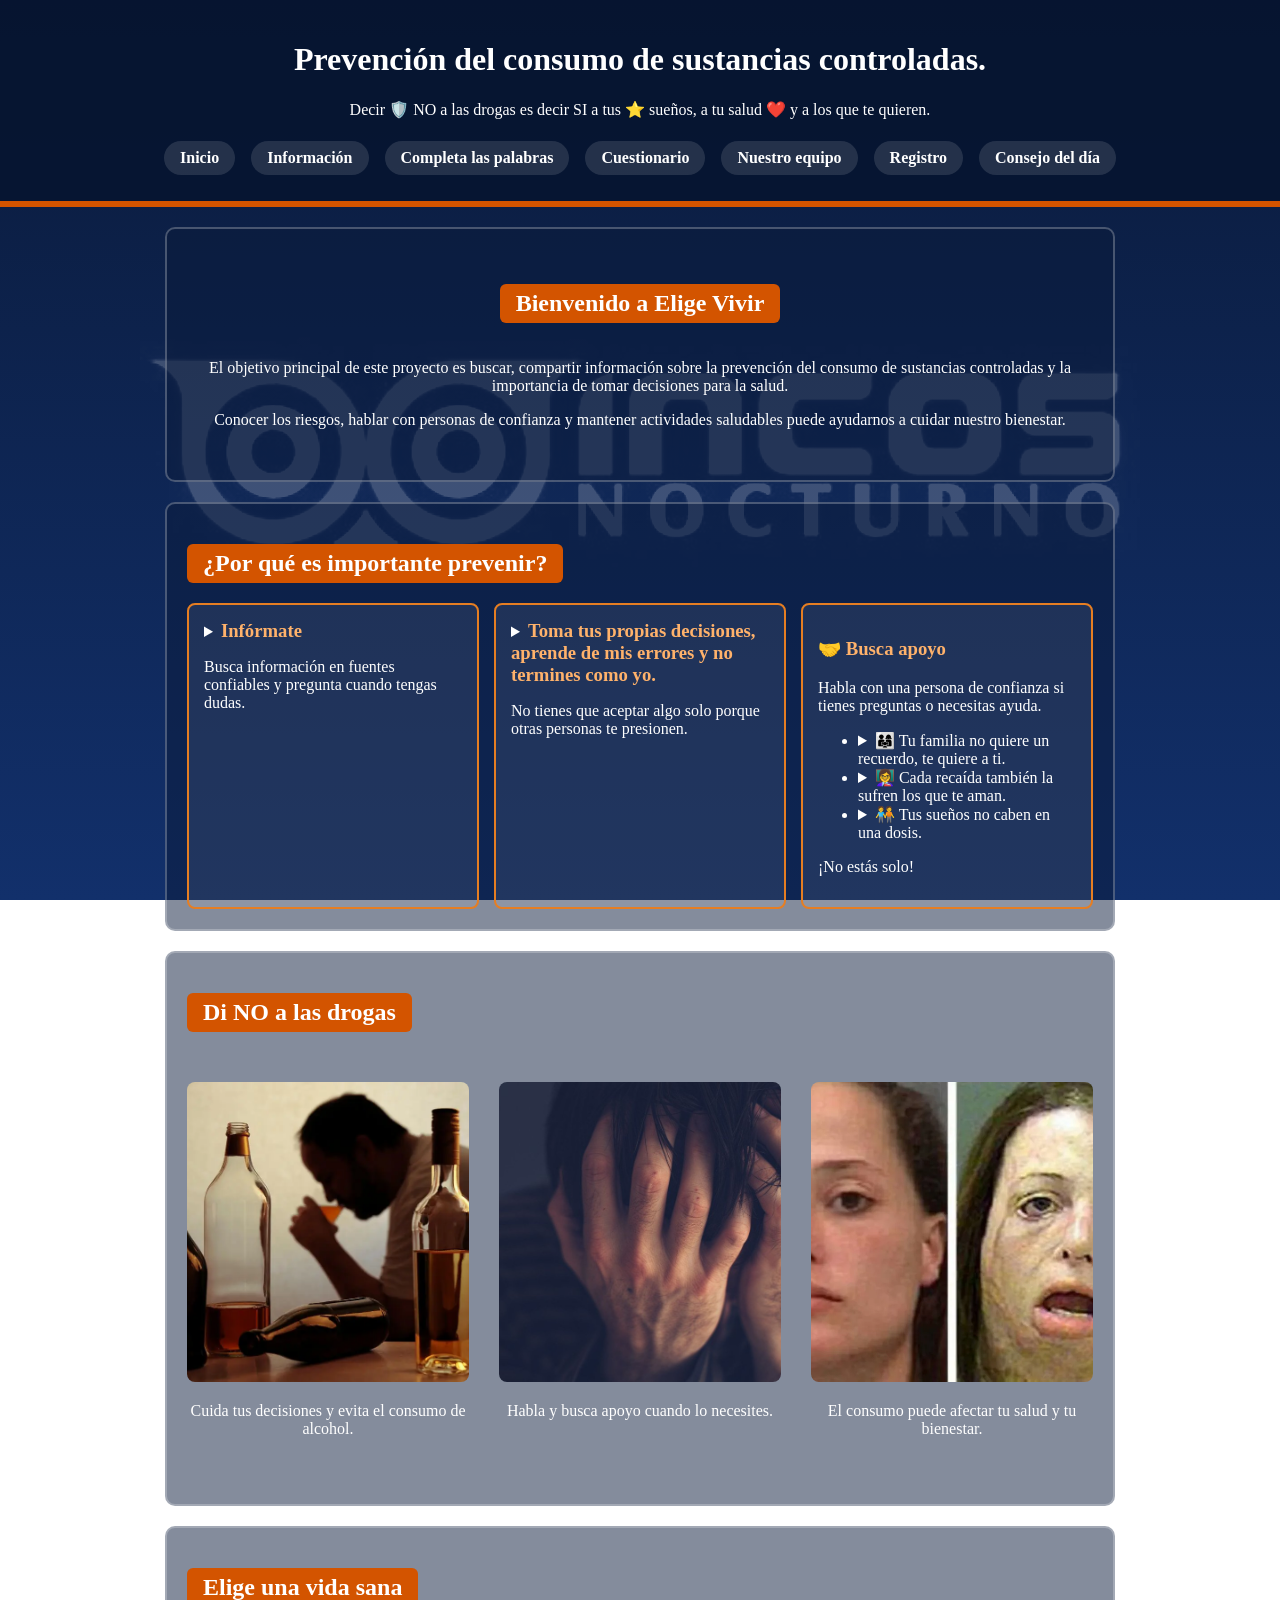
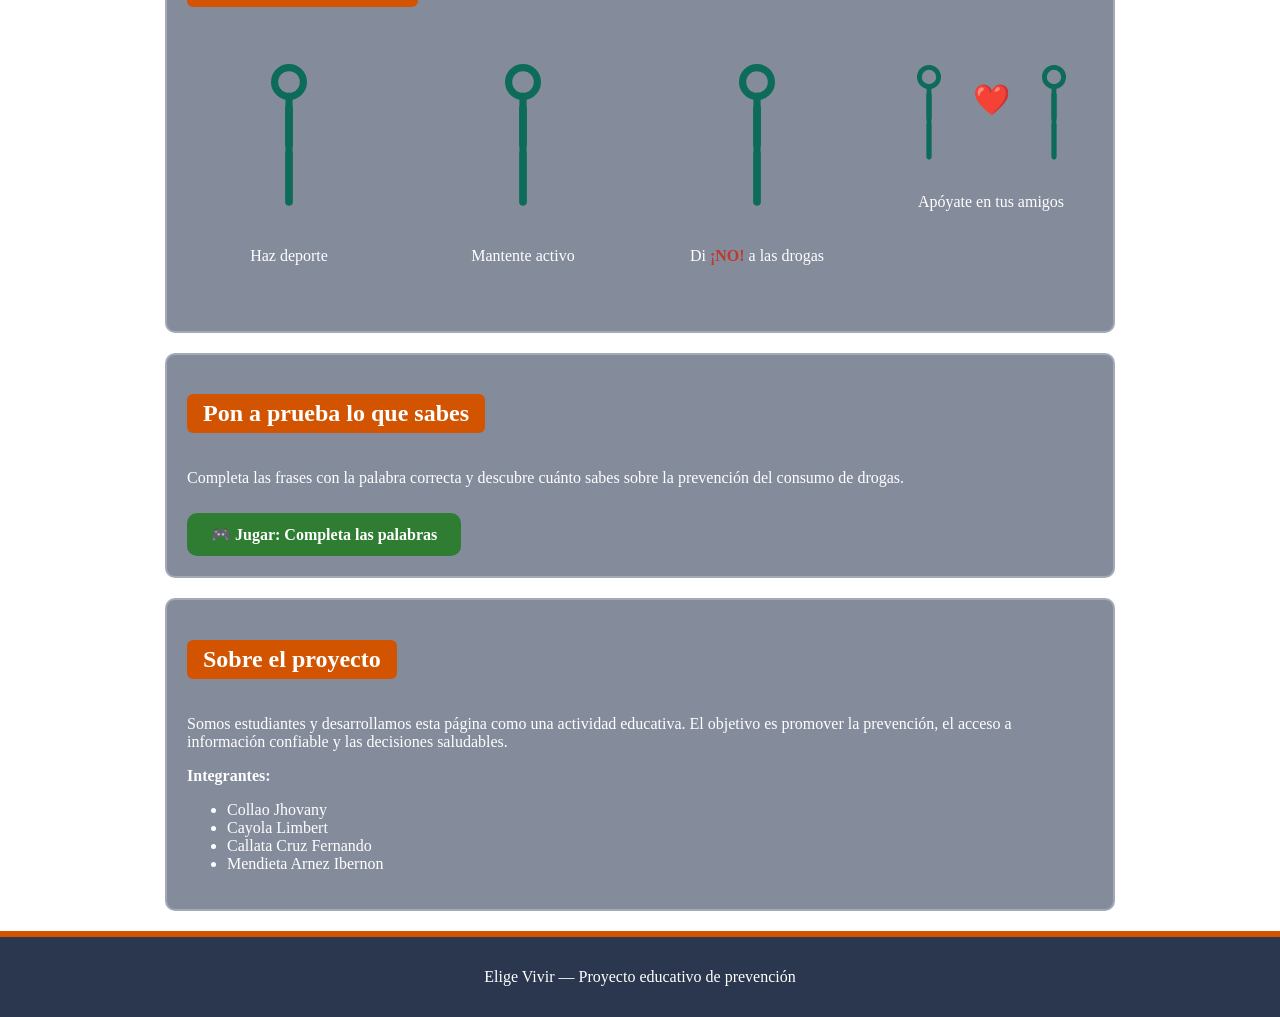
<file: index.html>
<!DOCTYPE html>
<html lang="es">
<head>
    <meta charset="UTF-8">
    <meta name="viewport" content="width=device-width, initial-scale=1.0">
    <title>Elige Vivir | Prevención</title>
    <link rel="stylesheet" href="css/estilos.css">    
    <link rel="stylesheet" href="css/animaciones.css">
    <link rel="stylesheet" href="css/personas.css">
    <link rel="stylesheet" href="css/juegoDePalabras.css">
    <link rel="stylesheet" href="css/menu.css">
    

</head>
    <script src="js/menu.js" defer></script>
</body>
<body>
    <header>
        <h1>Prevención del consumo de sustancias controladas. </h1>
        <p>Decir <span class="escudo">🛡️</span> NO a las drogas es decir SI a tus <span class="sueno">⭐</span> sueños, a tu salud <span class="corazon">❤️</span> y a los que te quieren.</p>
        
        <button id="btnMenu" class="btn-menu" aria-label="Abrir menú" aria-expanded="false">
    <span></span>
    <span></span>
    <span></span>
</button>

<nav id="menuPrincipal">
    <a href="#inicio">Inicio</a>
    <a href="#informacion">Información</a>
    <a href="juegoDePalabras.html">Completa las palabras</a>
    <a href="quiz.html">Cuestionario</a>
    <a href="#equipo">Nuestro equipo</a>
    <a href="registro.html">Registro</a>
    <a href="consejos.html">Consejo del día</a>
</nav>
    </header>

    <main>
        <section id="inicio" class="principal">
            <h2>Bienvenido a Elige Vivir</h2>
            <p>El objetivo principal de este proyecto es buscar, compartir información 
                 sobre la prevención del consumo de sustancias controladas y la importancia de tomar decisiones para la salud.</p>
            <p>Conocer los riesgos, hablar con personas de confianza y mantener actividades saludables puede ayudarnos a cuidar nuestro bienestar.</p>
            
        </section>

        <section id="informacion">
            <h2>¿Por qué es importante prevenir?</h2>
            <div class="tarjetas">
                <article class="tarjeta">
                    <details>
                    <summary> <h3>Infórmate</h3></summary>
                    
                    <p>
                      <a href="https://www.narcoticosanonimosbolivia.org/reuniones-y-contactos/" target="_blank" rel="noopener noreferrer">Narcóticos Anónimos Bolivia</a>
                      es gratuito y tiene reuniones presenciales y virtuales:
                       </p>
 
                       <ul>
                          <li>
                            <strong>Cochabamba, grupo Libertad:</strong>
                             teléfono fijo <a href="tel:4503599">4503599</a> y
                             WhatsApp <a href="https://wa.me/59171711191" target="_blank" rel="noopener noreferrer">+591 71711191</a>;
                              reuniones lunes, miércoles y viernes desde las 20:00 y domingos desde las 17:00,
                             en Calle 25 de Mayo esq. Bolívar #0193.
                          </li>
                           <li>
                             <strong>Cochabamba, grupo “Solo por hoy”:</strong>
                              celular <a href="tel:+59171719170">+591 71719170</a>,
                              en la Iglesia Verbo Divino, martes, jueves y sábados desde las 19:00.
                          </li>
                          <li>
                               <strong>Santa Cruz, grupo “Vivir Limpios”:</strong>
                                WhatsApp <a href="https://wa.me/59160806082" target="_blank" rel="noopener noreferrer">+591 60806082</a>,
                                en la Capilla Nuestra Señora del Rosario, lunes, miércoles y viernes desde las 19:00.
                          </li>
                          <li>
                               <strong>Santa Cruz, grupo “Valor para Cambiar”:</strong>
                               WhatsApp <a href="https://wa.me/59177846469" target="_blank" rel="noopener noreferrer">+591 77846469</a>.
                          </li>
                      </ul>
 
                          <p class="aviso">Confirma horarios y direcciones en el sitio oficial antes de asistir.</p>
                          </details>

                          <p>Busca información en fuentes confiables y pregunta cuando tengas dudas.</p>
                          



                </article>
                <article class="tarjeta">
                 <details>
                 <summary><h3>Toma tus propias decisiones, aprende de mis errores y no termines como yo. </h3></summary>
                 <img src="img/drogas.gif" alt="Decide por ti" width="200">
                 </details>
                 <p>No tienes que aceptar algo solo porque otras personas te presionen.</p>
                 </article>
                <article class="tarjeta apoyo">
    <h3>🤝 Busca apoyo</h3>
    <p>Habla con una persona de confianza si tienes preguntas o necesitas ayuda.</p>
    <ul>
        
    <li>
    <details>
        <summary>👨‍👩‍👧 Tu familia no quiere un recuerdo, te quiere a ti.</summary>
        <video src="videos/si-tomas-no-manejes.mp4" controls preload="metadata" width="100%"></video>
    </details>
</li>
<li>
    <details>
        <summary>👩‍🏫 Cada recaída también la sufren los que te aman.</summary>
        <video src="videos/no-consumas-drogas.mp4" controls preload="metadata" width="100%"></video>
    </details>
</li>
<li>
    <details>
        <summary>🧑‍🤝‍🧑 Tus sueños no caben en una dosis.</summary>
        <video src="videos/tus-acciones-cobran-vidas.mp4" controls preload="metadata" width="100%"></video>
    </details>
</li>

    </ul>
    <p class="aviso">¡No estás solo!</p>
</article>
            </div>
        </section>

        <section id="animaciones">
    <h2>Di NO a las drogas</h2>
    <div class="personas galeria-prevencion">
    <div class="persona">
        <img src="img/img1.webp" alt="Persona bebiendo alcohol">
        <p>Cuida tus decisiones y evita el consumo de alcohol.</p>
    </div>
    <div class="persona">
        <img src="img/img2.jpg" alt="Persona pidiendo ayuda">
        <p>Habla y busca apoyo cuando lo necesites.</p>
    </div>
    <div class="persona">
        <img src="img/img3.webp" alt="Efectos del consumo en el rostro">
        <p>El consumo puede afectar tu salud y tu bienestar.</p>
    </div>
</div>
</section>

        <section id="personas">
    <h2>Elige una vida sana</h2>

    <div class="personas">

        <!-- 1. Persona haciendo deporte -->
        <div class="persona">
            <svg viewBox="0 0 100 140" class="p-deporte">
                <g class="figura">
                    <circle class="cabeza" cx="50" cy="20" r="12"/>
                    <line class="cuerpo" x1="50" y1="32" x2="50" y2="80"/>
                    <line class="brazo-i" x1="50" y1="42" x2="50" y2="72"/>
                    <line class="brazo-d" x1="50" y1="42" x2="50" y2="72"/>
                    <line class="pierna-i" x1="50" y1="80" x2="50" y2="120"/>
                    <line class="pierna-d" x1="50" y1="80" x2="50" y2="120"/>
                </g>
            </svg>
            <p>Haz deporte</p>
        </div>

        <!-- 2. Persona corriendo -->
        <div class="persona">
            <svg viewBox="0 0 100 140" class="p-correr">
                <g class="figura">
                    <circle class="cabeza" cx="50" cy="20" r="12"/>
                    <line class="cuerpo" x1="50" y1="32" x2="50" y2="80"/>
                    <line class="brazo-i" x1="50" y1="42" x2="50" y2="72"/>
                    <line class="brazo-d" x1="50" y1="42" x2="50" y2="72"/>
                    <line class="pierna-i" x1="50" y1="80" x2="50" y2="120"/>
                    <line class="pierna-d" x1="50" y1="80" x2="50" y2="120"/>
                </g>
            </svg>
            <p>Mantente activo</p>
        </div>

        <!-- 3. Persona diciendo NO -->
        <div class="persona">
            <svg viewBox="0 0 100 140" class="p-no">
                <g class="figura">
                    <circle class="cabeza" cx="50" cy="20" r="12"/>
                    <line class="cuerpo" x1="50" y1="32" x2="50" y2="80"/>
                    <line class="brazo-i" x1="50" y1="42" x2="50" y2="72"/>
                    <line class="brazo-d" x1="50" y1="42" x2="50" y2="72"/>
                    <line class="pierna-i" x1="50" y1="80" x2="50" y2="120"/>
                    <line class="pierna-d" x1="50" y1="80" x2="50" y2="120"/>
                </g>
            </svg>
            <p>Di <span class="texto-no">¡NO!</span> a las drogas</p>
        </div>

        <!-- 4. Amigos que se apoyan -->
        <div class="persona">
            <div class="amigos">
                <svg viewBox="0 0 100 140" class="p-amigo">
                    <g class="figura">
                        <circle class="cabeza" cx="50" cy="20" r="12"/>
                        <line class="cuerpo" x1="50" y1="32" x2="50" y2="80"/>
                        <line class="brazo-i" x1="50" y1="42" x2="50" y2="72"/>
                        <line class="brazo-d" x1="50" y1="42" x2="50" y2="72"/>
                        <line class="pierna-i" x1="50" y1="80" x2="50" y2="120"/>
                        <line class="pierna-d" x1="50" y1="80" x2="50" y2="120"/>
                    </g>
                </svg>

                <span class="corazon-flota">❤️</span>

                <svg viewBox="0 0 100 140" class="p-amigo p-retraso">
                    <g class="figura">
                        <circle class="cabeza" cx="50" cy="20" r="12"/>
                        <line class="cuerpo" x1="50" y1="32" x2="50" y2="80"/>
                        <line class="brazo-i" x1="50" y1="42" x2="50" y2="72"/>
                        <line class="brazo-d" x1="50" y1="42" x2="50" y2="72"/>
                        <line class="pierna-i" x1="50" y1="80" x2="50" y2="120"/>
                        <line class="pierna-d" x1="50" y1="80" x2="50" y2="120"/>
                    </g>
                </svg>
            </div>
            <p>Apóyate en tus amigos</p>
        </div>

    </div>
</section>

        <!-- ===== Enlace al ejercicio (página aparte) ===== -->
        <section id="juego">
            <h2>Pon a prueba lo que sabes</h2>
            <p>Completa las frases con la palabra correcta y descubre cuánto sabes sobre la prevención del consumo de drogas.</p>
            <a class="enlace-juego" href="juegoDePalabras.html">🎮 Jugar: Completa las palabras</a>
        </section>

        <section id="equipo">
            <h2>Sobre el proyecto</h2>
            <p>Somos estudiantes y desarrollamos esta página como una actividad educativa. El objetivo es promover la prevención, el acceso a información confiable y las decisiones saludables.</p>
            <p><strong>Integrantes:</strong></p>
            <ul>
                <li>Collao Jhovany</li>
                <li>Cayola Limbert</li>
                <li>Callata Cruz Fernando</li>
                <li>Mendieta Arnez Ibernon</li>
            </ul>
        </section>
    </main>

    <footer>
        <p>Elige Vivir — Proyecto educativo de prevención</p>
    </footer>

</body>
</html>
</file>
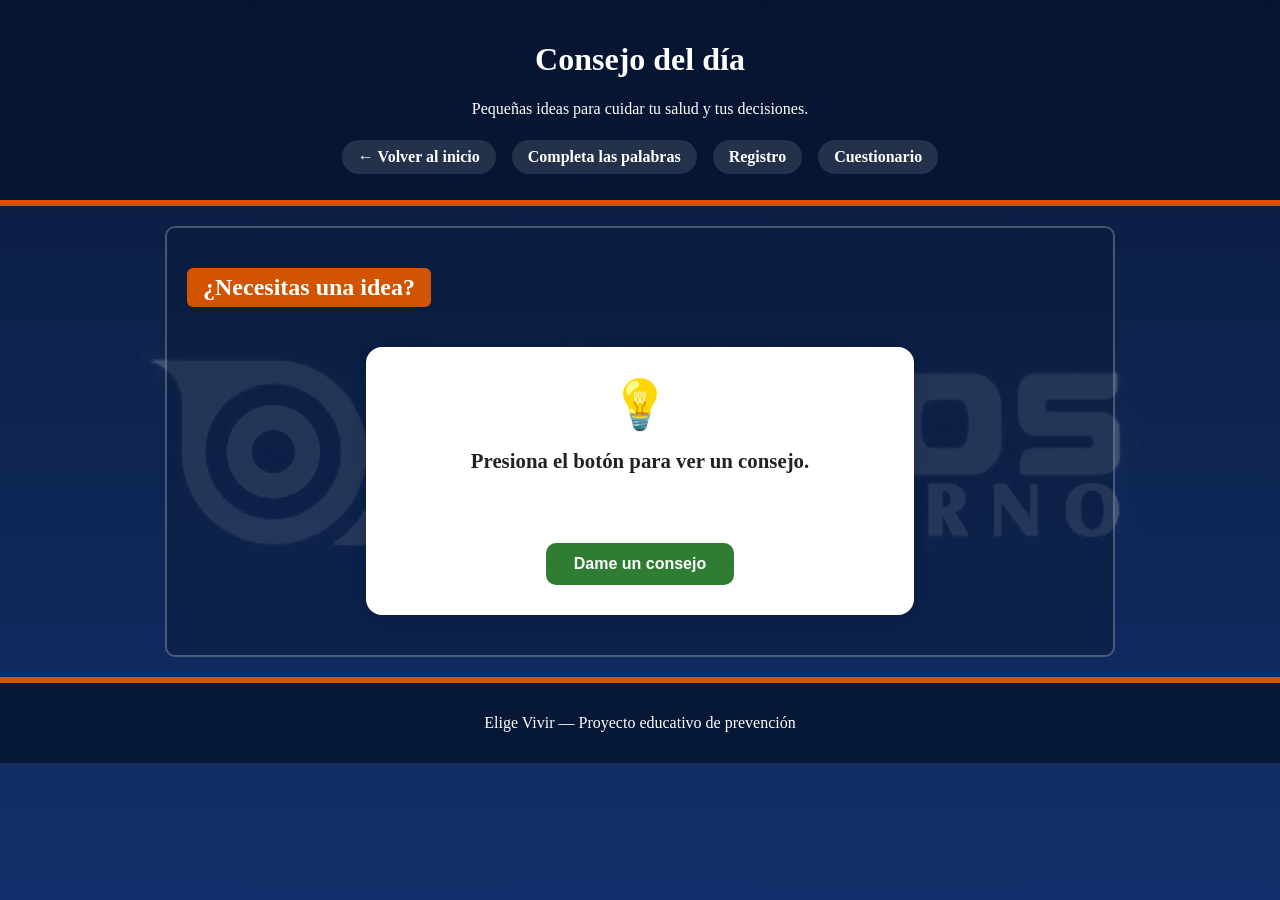
<file: consejos.html>
<!DOCTYPE html>
<html lang="es">
<head>
    <meta charset="UTF-8">
    <meta name="viewport" content="width=device-width, initial-scale=1.0">
    <title>Consejo del día | Elige Vivir</title>
    <link rel="stylesheet" href="css/estilos.css">
    <link rel="stylesheet" href="css/menu.css">
    <link rel="stylesheet" href="css/consejos.css">
</head>
<body>
    <header>
        <h1>Consejo del día</h1>
        <p>Pequeñas ideas para cuidar tu salud y tus decisiones.</p>

        <button id="btnMenu" class="btn-menu" aria-label="Abrir menú" aria-expanded="false">
            <span></span>
            <span></span>
            <span></span>
        </button>

        <nav id="menuPrincipal">
            <a href="index.html">← Volver al inicio</a>
            <a href="juegoDePalabras.html">Completa las palabras</a>
            <a href="registro.html">Registro</a>
            <a href="quiz.html">Cuestionario</a>
        </nav>
    </header>

    <main>
        <section id="consejos">
            <h2>¿Necesitas una idea?</h2>

            <div class="consejo-caja">
                <p id="icono" class="icono">💡</p>
                <p id="textoConsejo" class="texto-consejo">Presiona el botón para ver un consejo.</p>
                <button id="btnConsejo" class="boton-consejo">Dame un consejo</button>
            </div>
        </section>
    </main>

    <footer>
        <p>Elige Vivir — Proyecto educativo de prevención</p>
    </footer>

    <script src="js/consejos.js" defer></script>
    <script src="js/menu.js" defer></script>
</body>
</html>
</file>
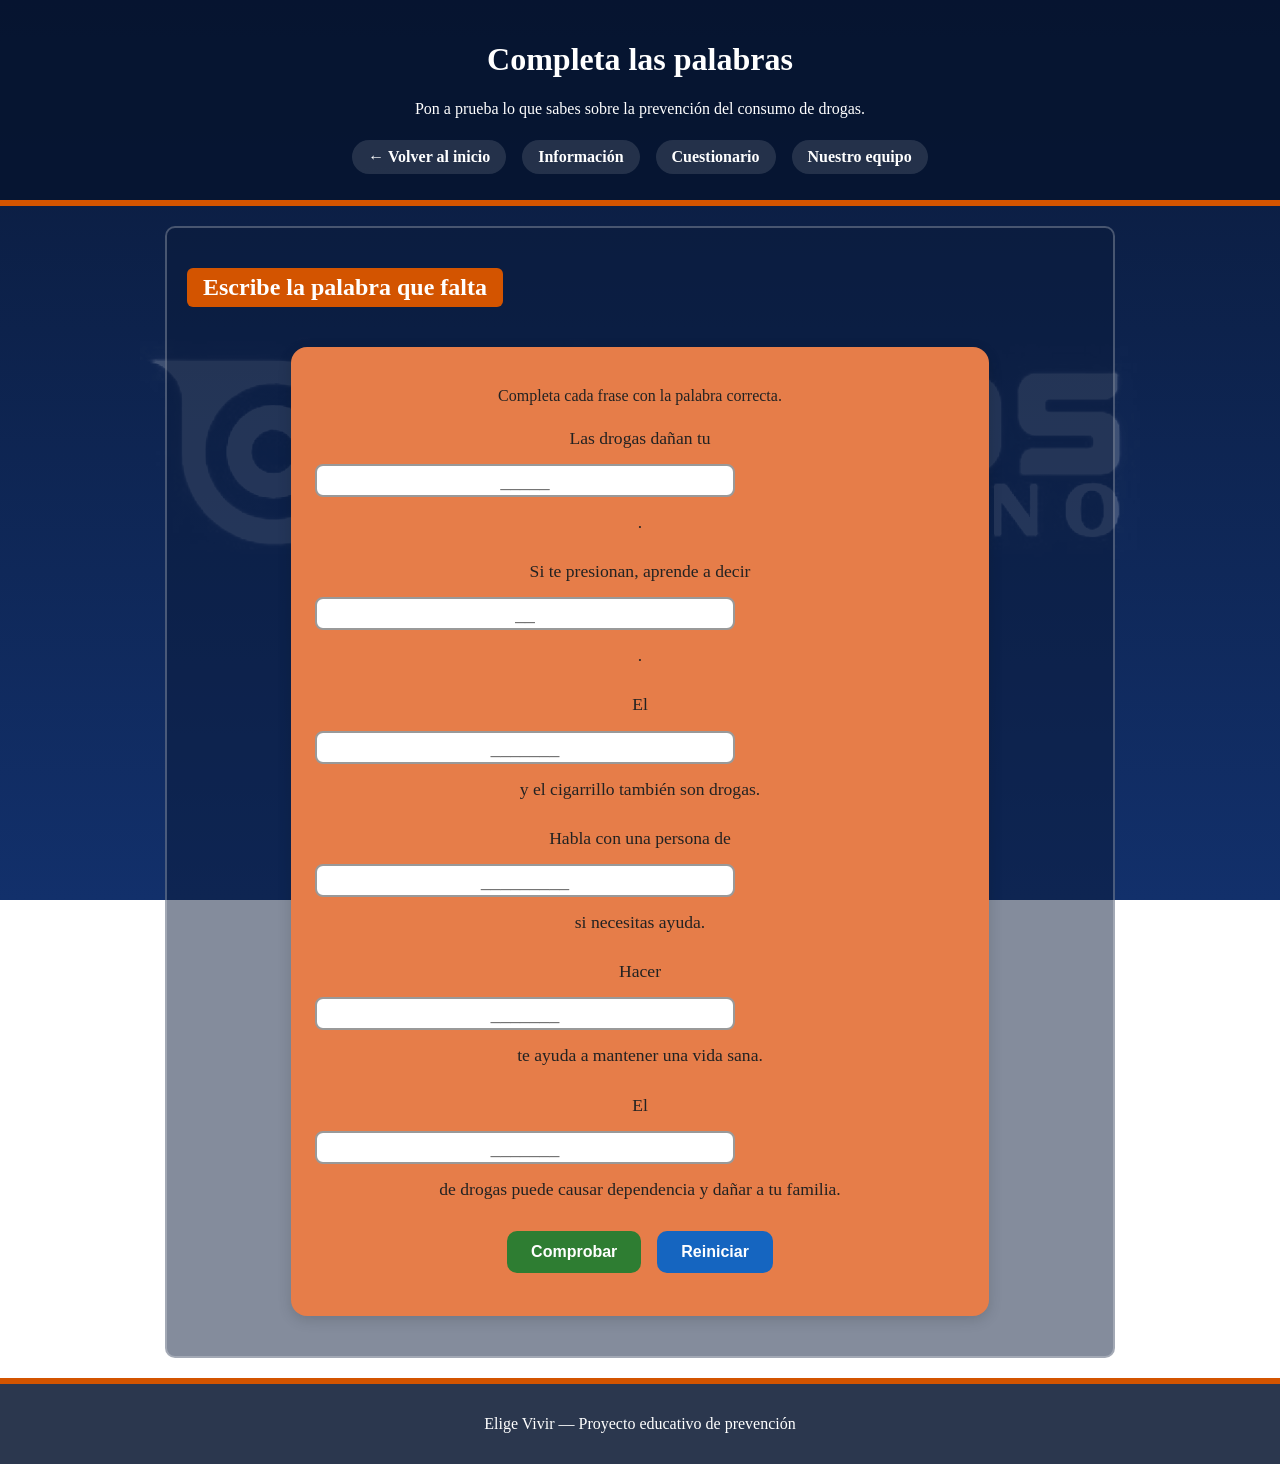
<file: juegoDePalabras.html>
<!DOCTYPE html>
<html lang="es">
<head>
    <meta charset="UTF-8">
    <meta name="viewport" content="width=device-width, initial-scale=1.0">
    <title>Completa las palabras | Elige Vivir</title>
    <link rel="stylesheet" href="css/estilos.css">
    <link rel="stylesheet" href="css/juegoDePalabras.css">
    <link rel="stylesheet" href="css/menu.css">
</head>
    <script src="js/juegoDePalabras.js" defer></script>
    <script src="js/menu.js" defer></script>
</body>
<body>
    <header>
        <h1>Completa las palabras</h1>
        <p>Pon a prueba lo que sabes sobre la prevención del consumo de drogas.</p>

       <button id="btnMenu" class="btn-menu" aria-label="Abrir menú" aria-expanded="false">
    <span></span>
    <span></span>
    <span></span>
</button>

<nav id="menuPrincipal">
    <a href="index.html">← Volver al inicio</a>
    <a href="index.html#informacion">Información</a>
    <a href="quiz.html">Cuestionario</a>
    <a href="index.html#equipo">Nuestro equipo</a>
</nav>
    </header>

    <main>
        <section id="quiz">
            <h2>Escribe la palabra que falta</h2>

            <div class="quiz-caja">
                <p>Completa cada frase con la palabra correcta.</p>

                <div id="listaFrases"></div>

                <button id="btnComprobar" class="boton">Comprobar</button>
                <button id="btnReiniciar" class="boton secundario">Reiniciar</button>

                <p id="resultado"></p>
            </div>
        </section>
    </main>

    <footer>
        <p>Elige Vivir — Proyecto educativo de prevención</p>
    </footer>

    <script src="js/juegoDePalabras.js" defer></script>
</body>
</html>
</file>
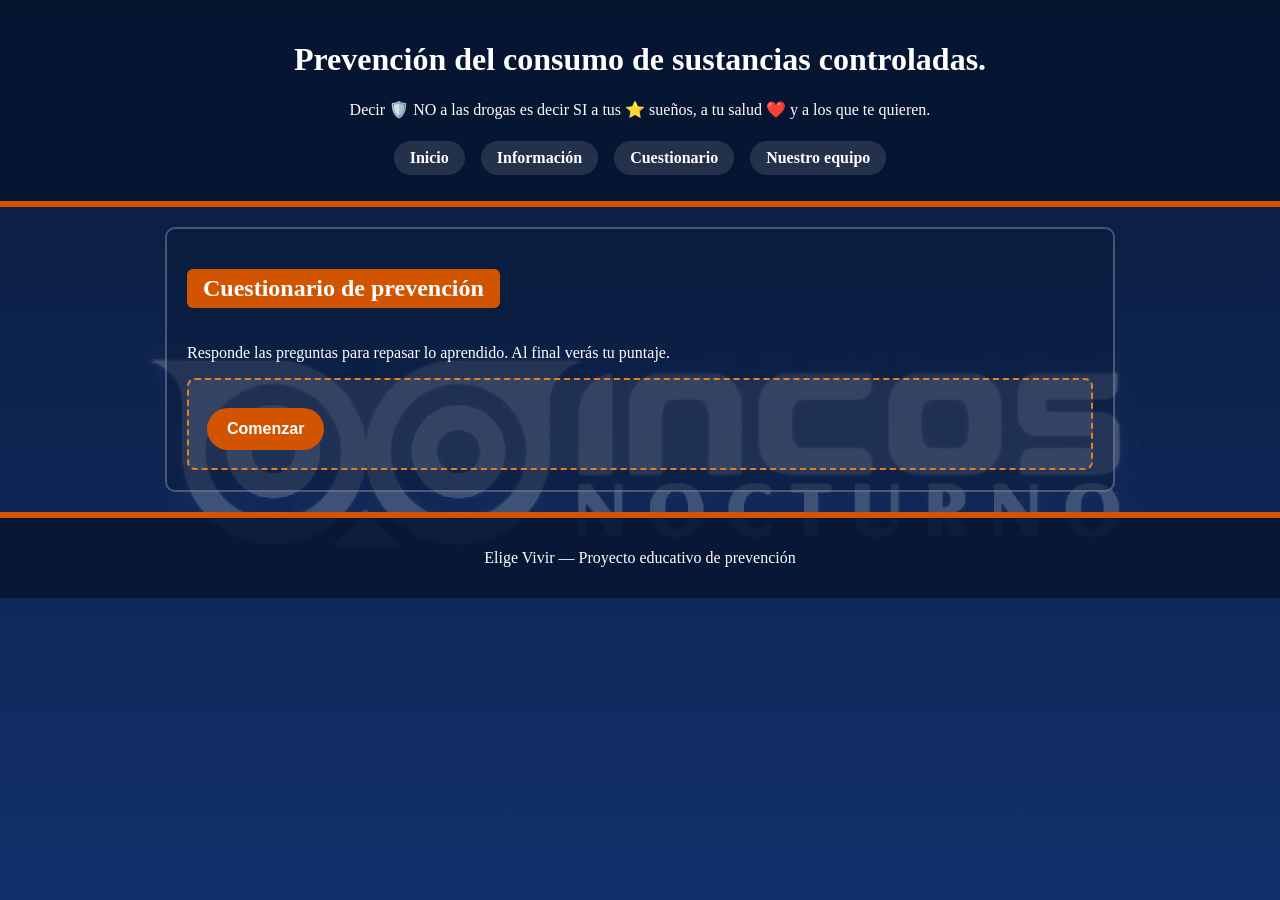
<file: quiz.html>
<!DOCTYPE html>
<html lang="es">
<head>
    <meta charset="UTF-8">
    <meta name="viewport" content="width=device-width, initial-scale=1.0">
    <title>Elige Vivir | Cuestionario</title>
    <link rel="stylesheet" href="css/estilos.css">
    
    <link rel="stylesheet" href="css/animaciones.css">
    <link rel="stylesheet" href="css/menu.css">


</head>
<body>
    <header>
        <h1>Prevención del consumo de sustancias controladas. </h1>
        <p>Decir <span class="escudo">🛡️</span> NO a las drogas es decir SI a tus <span class="sueno">⭐</span> sueños, a tu salud <span class="corazon">❤️</span> y a los que te quieren.</p>
       
        <nav>
            <a href="index.html#inicio">Inicio</a>
            <a href="index.html#informacion">Información</a>
            <a href="quiz.html">Cuestionario</a>
            <a href="index.html#equipo">Nuestro equipo</a>
        </nav>
    </header>

    <main>   

        <section id="quiz">
            <h2>Cuestionario de prevención</h2>
            <p>Responde las preguntas para repasar lo aprendido. Al final verás tu puntaje.</p>

            <div id="pantallaInicio" class="caja-quiz">
                <button id="btnComenzar" class="boton">Comenzar</button>
            </div>

            <div id="pantallaPregunta" class="caja-quiz oculto">
                <p id="textoProgreso"></p>
                <p id="textoPuntaje">Puntos: 0</p>
                <!-- <div class="barra-fondo"><div id="barraQuiz"></div></div> -->
                <h3 id="textoPregunta"></h3>
                <div id="contenedorOpciones"></div>
                <button id="btnSiguiente" class="boton" disabled>Siguiente</button>
            </div>

            <div id="pantallaResultado" class="caja-quiz oculto">
                <h3>Resultado</h3>
                <p id="circuloPuntaje" class="puntaje-final">0%</p>
                <p id="mensajeResultado"></p>
                <button id="btnReiniciar" class="boton">Intentar otra vez</button>
            </div>
        </section>

        
    </main>

    <footer>
        <p>Elige Vivir — Proyecto educativo de prevención</p>
    </footer>

    <script src="js/quiz.js"></script>
</body>
</html>
</file>
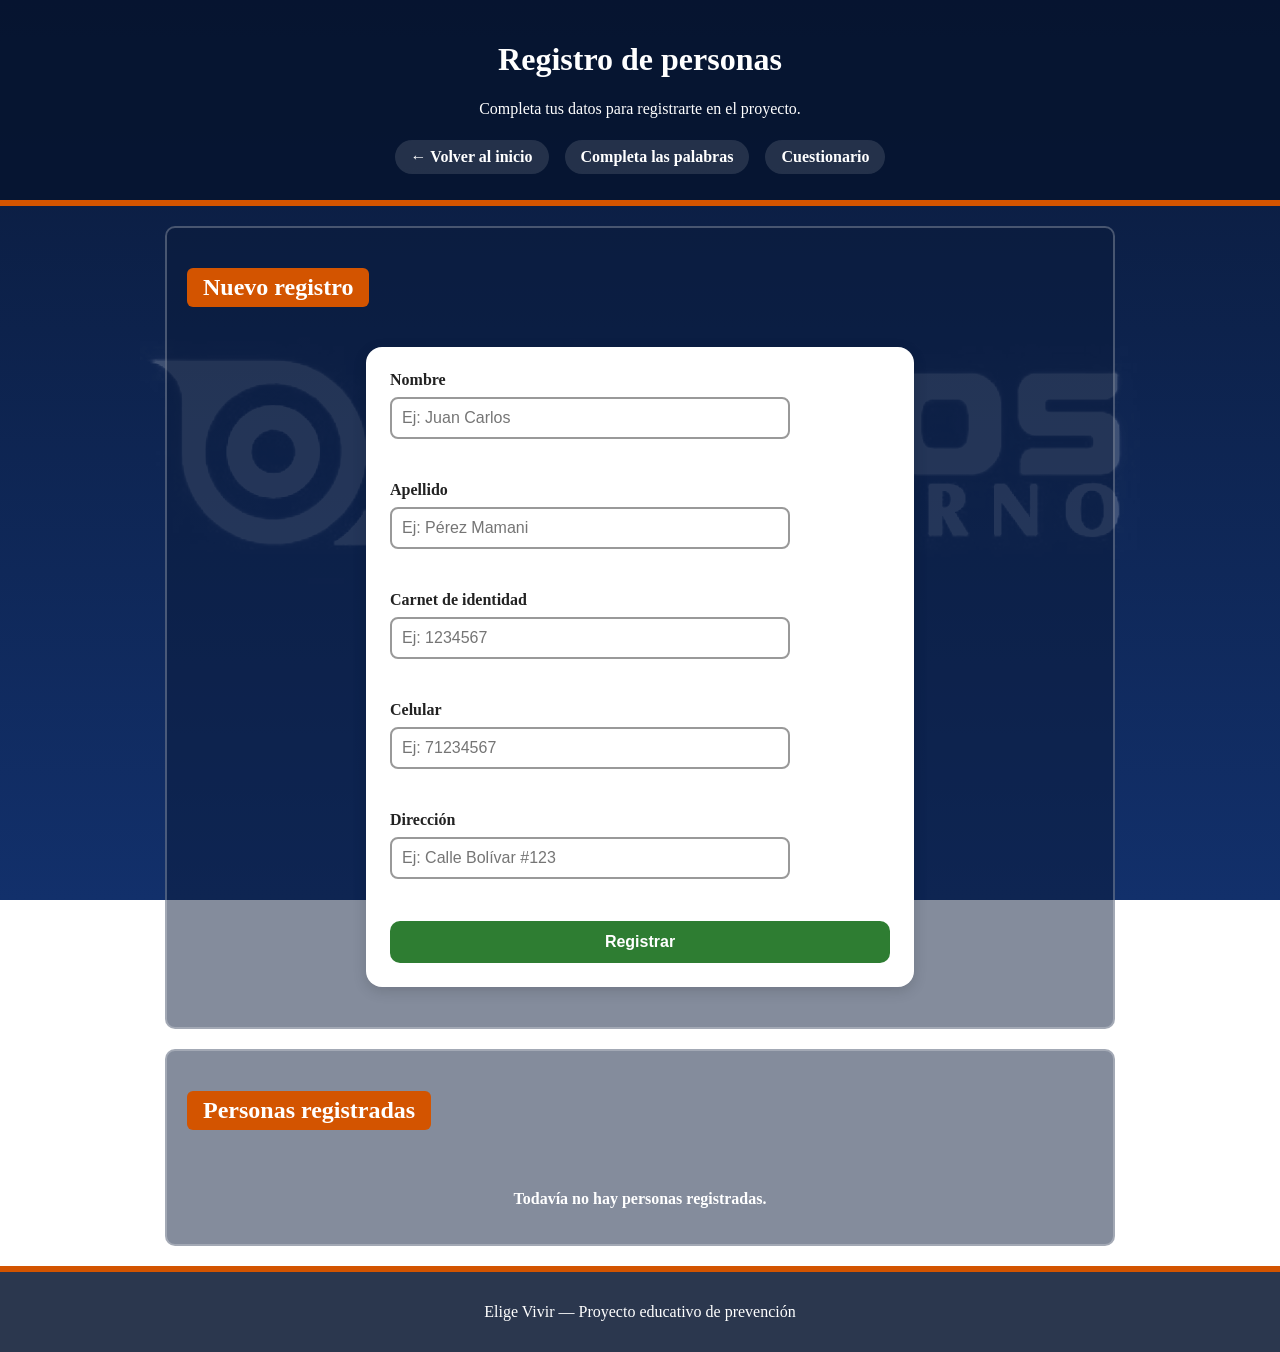
<file: registro.html>
<!DOCTYPE html>
<html lang="es">
<head>
    <meta charset="UTF-8">
    <meta name="viewport" content="width=device-width, initial-scale=1.0">
    <title>Registro de personas | Elige Vivir</title>
    <link rel="stylesheet" href="css/estilos.css">
    <link rel="stylesheet" href="css/menu.css">
    <link rel="stylesheet" href="css/registro.css">
</head>
<body>
    <header>
        <h1>Registro de personas</h1>
        <p>Completa tus datos para registrarte en el proyecto.</p>

        <button id="btnMenu" class="btn-menu" aria-label="Abrir menú" aria-expanded="false">
            <span></span>
            <span></span>
            <span></span>
        </button>

        <nav id="menuPrincipal">
            <a href="index.html">← Volver al inicio</a>
            <a href="juegoDePalabras.html">Completa las palabras</a>
            <a href="quiz.html">Cuestionario</a>
        </nav>
    </header>

    <main>
        <section id="registro">
            <h2>Nuevo registro</h2>

            <form id="formRegistro" class="registro-caja" novalidate>

                <div class="campo">
                    <label for="nombre">Nombre</label>
                    <input type="text" id="nombre" placeholder="Ej: Juan Carlos" autocomplete="off">
                    <span class="error" id="error-nombre"></span>
                </div>

                <div class="campo">
                    <label for="apellido">Apellido</label>
                    <input type="text" id="apellido" placeholder="Ej: Pérez Mamani" autocomplete="off">
                    <span class="error" id="error-apellido"></span>
                </div>

                <div class="campo">
                    <label for="carnet">Carnet de identidad</label>
                    <input type="text" id="carnet" placeholder="Ej: 1234567" inputmode="numeric" autocomplete="off">
                    <span class="error" id="error-carnet"></span>
                </div>

                <div class="campo">
                    <label for="celular">Celular</label>
                    <input type="text" id="celular" placeholder="Ej: 71234567" inputmode="numeric" autocomplete="off">
                    <span class="error" id="error-celular"></span>
                </div>

                <div class="campo">
                    <label for="direccion">Dirección</label>
                    <input type="text" id="direccion" placeholder="Ej: Calle Bolívar #123" autocomplete="off">
                    <span class="error" id="error-direccion"></span>
                </div>

                <button type="submit" class="boton-registro">Registrar</button>
            </form>
        </section>

        <section id="lista">
            <h2>Personas registradas</h2>

            <div class="tabla-contenedor">
                <table id="tablaRegistros">
                    <thead>
                        <tr>
                            <th>N°</th>
                            <th>Nombre</th>
                            <th>Apellido</th>
                            <th>Carnet</th>
                            <th>Celular</th>
                            <th>Dirección</th>
                            <th>Acción</th>
                        </tr>
                    </thead>
                    <tbody id="cuerpoTabla"></tbody>
                </table>
            </div>

            <p id="mensajeVacio">Todavía no hay personas registradas.</p>
        </section>
    </main>

    <footer>
        <p>Elige Vivir — Proyecto educativo de prevención</p>
    </footer>

    <script src="js/registro.js" defer></script>
    <script src="js/menu.js" defer></script>
</body>
</html>
</file>
<file: css/estilos.css>
/* ===== FONDO AZUL + MARCA DE AGUA ===== */

body {
    margin: 0;
    min-height: 100vh;
    color: white;
}

/* capa 1: degradado azul (detrás de todo) */
body::before {
    content: "";
    position: fixed;
    inset: 0;
    background: linear-gradient(180deg, #0a1a3a 0%, #12306b 100%);
    z-index: -2;
}

/* capa 2: marca de agua INCOS (detrás del contenido, encima del azul) */
body::after {
    content: "";
    position: fixed;
    inset: 0;
    background-image: url("../img/incos.jpeg");
    background-repeat: no-repeat;
    background-position: center;
    background-size: 1000px;
    /* invierte el logo: el blanco pasa a negro (invisible con screen)
       y el logo queda claro sobre el azul */
    filter: grayscale(1) invert(1) brightness(3);
    mix-blend-mode: screen;
    opacity: 0.2;              /* sube a 0.3 para que se note más */
    pointer-events: none;
    z-index: -1;
}

/* ===== ENCABEZADO Y MENÚ ===== */

header {
    background-color: rgba(6, 20, 48, 0.85);
    color: white;
    text-align: center;
    padding: 20px;
    border-bottom: 6px solid #d35400;
}

nav {
    margin-top: 15px;
}

/* los enlaces parecen etiquetas */
nav a {
    color: white;
    background-color: rgba(255, 255, 255, 0.12);
    text-decoration: none;
    margin: 6px;
    padding: 8px 16px;
    border-radius: 20px;
    display: inline-block;
    font-weight: bold;
}

nav a:hover {
    background-color: white;
    color: #0a1a3a;
}

/* ===== CONTENIDO ===== */

main {
    width: 90%;
    max-width: 950px;
    margin: 20px auto;
}

section {
    background-color: rgba(10, 26, 58, 0.5);
    margin-bottom: 20px;
    padding: 20px;
    border: 2px solid rgba(255, 255, 255, 0.25);
    border-radius: 10px;
}

/* los titulos parecen una etiqueta */
h2 {
    color: white;
    background-color: #d35400;
    display: inline-block;
    padding: 6px 16px;
    border-radius: 6px;
}

.principal {
    text-align: center;
    padding: 35px 20px;
}

/* ===== TARJETAS ===== */

.tarjetas {
    display: flex;
    gap: 15px;
}

.tarjeta {
    flex: 1;
    background-color: rgba(255, 255, 255, 0.08);
    padding: 15px;
    border: 2px solid #e67e22;
    border-radius: 8px;
}

.tarjeta h3 {
    color: #ffb26b;
}

.tarjeta a {
    color: #ffb26b;
}

.tarjeta summary {
    cursor: pointer;
}

.tarjeta summary h3 {
    display: inline;
}

/* ===== GALERÍA DE FOTOS ===== */

.galeria-prevencion {
    display: flex;
    gap: 20px;                 /* separación entre fotos */
    justify-content: center;
}

.persona {
    flex: 1;
    text-align: center;
}

.persona img {
    width: 100%;
    height: 300px;
    object-fit: cover;         /* mismo tamaño para las tres fotos, sin deformarlas */
    border-radius: 8px;
}

/* ===== BOTONES ===== */

.boton {
    background-color: #d35400;
    color: white;
    border: none;
    padding: 12px 20px;
    margin-top: 10px;
    margin-right: 8px;
    border-radius: 25px;
    cursor: pointer;
    font-size: 16px;
    font-weight: bold;
}

.boton:hover {
    background-color: #a04000;
}

.boton:disabled {
    background-color: #aaa;
    cursor: not-allowed;
}

/* ===== CUESTIONARIO ===== */

.caja-quiz {
    background-color: rgba(255, 255, 255, 0.08);
    border: 2px dashed #e67e22;
    padding: 18px;
    border-radius: 8px;
    margin-top: 15px;
}

input {
    display: block;
    width: 95%;
    max-width: 400px;
    padding: 10px;
    margin: 8px 0;
    border: 1px solid #aaa;
    border-radius: 4px;
    background-color: white;
    color: #000;
}

.opcion {
    display: block;
    width: 100%;
    text-align: left;
    background-color: white;
    color: #000;
    border: 1px solid #bbb;
    padding: 10px;
    margin: 8px 0;
    border-radius: 4px;
    cursor: pointer;
}

.opcion:hover {
    background-color: #ffe5cc;
}

.opcion.correcta {
    background-color: #d7f0d9;
    border-color: #338642;
}

.opcion.incorrecta {
    background-color: #f7dddd;
    border-color: #b83b3b;
}

.barra-fondo {
    background-color: #ddd;
    height: 14px;
    border-radius: 7px;
    overflow: hidden;
}

#barraQuiz {
    background-color: #e67e22;
    width: 0;
    height: 14px;
}

.puntaje-final {
    font-size: 40px;
    font-weight: bold;
    color: #ffb26b;
}

.oculto {
    display: none;
}

/* ===== PIE DE PÁGINA ===== */

footer {
    background-color: rgba(6, 20, 48, 0.85);
    color: white;
    text-align: center;
    padding: 15px;
    border-top: 6px solid #d35400;
}

/* ===== CELULAR ===== */

@media (max-width: 650px) {
    .tarjetas {
        display: block;
    }

    .tarjeta {
        margin-bottom: 10px;
    }

    .galeria-prevencion {
        flex-direction: column;
    }

    nav a {
        margin: 4px;
    }
}
</file>
<file: css/animaciones.css>
/* ============================================
   animaciones.css
   Animaciones simples para "Elige Vivir"
   Se usan en CSS puro: no hace falta JavaScript.
   ============================================ */


/* ---------- 1. DEFINIMOS LAS ANIMACIONES (@keyframes) ---------- */

/* Aparecer subiendo suavemente */
@keyframes aparecer {
    from {
        opacity: 0;
        transform: translateY(30px);
    }
    to {
        opacity: 1;
        transform: translateY(0);
    }
}

/* Latido de corazón: simboliza la vida y la salud */
@keyframes latido {
    0%, 100% { transform: scale(1); }
    25%      { transform: scale(1.3); }
    50%      { transform: scale(1); }
    75%      { transform: scale(1.2); }
}

/* Escudo que "protege": crece y brilla un poco */
@keyframes proteger {
    0%, 100% {
        transform: scale(1);
        filter: drop-shadow(0 0 0 rgba(0, 150, 255, 0));
    }
    50% {
        transform: scale(1.15);
        filter: drop-shadow(0 0 10px rgba(0, 150, 255, 0.9));
    }
}

/* Flotar de arriba a abajo */
@keyframes flotar {
    0%, 100% { transform: translateY(0); }
    50%      { transform: translateY(-10px); }
}

/* Llenado de la barra de progreso del cuestionario */
@keyframes brillo {
    0%   { opacity: 0.7; }
    50%  { opacity: 1; }
    100% { opacity: 0.7; }
}

/* Rebote para el puntaje final */
@keyframes rebote {
    0%   { transform: scale(0); }
    60%  { transform: scale(1.3); }
    100% { transform: scale(1); }
}


/* ---------- 2. APLICAMOS LAS ANIMACIONES A TU PÁGINA ---------- */

/* Encabezado: título y frase aparecen al cargar */
header h1 {
    animation: aparecer 1s ease-out;
}

header p {
    animation: aparecer 1.5s ease-out;
}

/* Cada sección aparece al cargar la página */
main section {
    animation: aparecer 1s ease-out;
}

/* Menú: los enlaces se levantan al pasar el mouse */
nav a {
    display: inline-block;
    transition: transform 0.3s;
}

nav a:hover {
    transform: translateY(-4px) scale(1.1);
}

/* Tarjetas de "¿Por qué es importante prevenir?" */
.tarjeta {
    transition: transform 0.3s, box-shadow 0.3s;
}

.tarjeta:hover {
    transform: translateY(-10px);
    box-shadow: 0 10px 20px rgba(0, 0, 0, 0.25);
}

/* Botones del cuestionario */
.boton {
    transition: transform 0.2s, box-shadow 0.2s;
}

.boton:hover {
    transform: scale(1.08);
    box-shadow: 0 5px 12px rgba(0, 0, 0, 0.3);
}

.boton:active {
    transform: scale(0.95);
}

/* Cajas del cuestionario aparecen suavemente */
.caja-quiz {
    animation: aparecer 0.6s ease-out;
}

/* Barra de progreso del cuestionario */
#barraQuiz {
    transition: width 0.5s ease;
    animation: brillo 2s infinite;
}

/* Puntaje final con rebote */
.puntaje-final {
    animation: rebote 0.8s ease-out;
}


/* ---------- 3. ÍCONOS TEMÁTICOS (contra las drogas) ---------- */

/* Corazón latiendo = vida y salud */
.corazon {
    display: inline-block;
    animation: latido 1.5s infinite;
}

/* Escudo protector = decir NO a las drogas */
.escudo {
    display: inline-block;
    animation: proteger 2s infinite;
}

/* Estrella flotando = tus sueños */
.sueno {
    display: inline-block;
    animation: flotar 3s ease-in-out infinite;
}
</file>
<file: css/personas.css>
/* ============================================
   personas.css
   Personas (figuras de palitos) que se mueven
   Archivo independiente: no necesita animaciones.css
   ============================================ */


/* ---------- 1. CONTENEDORES ---------- */

.personas {
    display: flex;
    justify-content: center;
    flex-wrap: wrap;
    gap: 30px;
    margin: 30px 0;
}

.persona {
    text-align: center;
    width: 180px;
}

.persona svg {
    width: 120px;
    height: 170px;
    overflow: visible;
}

/* Dibujo de la persona: color y grosor de las líneas */
.persona line,
.persona circle {
    stroke: #0d6b5a;
    stroke-width: 6;
    stroke-linecap: round;
    fill: none;
}

/* Punto de giro de cada parte del cuerpo
   (el hombro para los brazos, la cadera para las piernas) */
.brazo-i, .brazo-d {
    transform-origin: 50px 42px;
}

.pierna-i, .pierna-d {
    transform-origin: 50px 80px;
}


/* ---------- 2. PERSONA HACIENDO DEPORTE (saltos de tijera) ---------- */

@keyframes p-salto {
    0%, 100% { transform: translateY(0); }
    50%      { transform: translateY(-10px); }
}

@keyframes p-brazo-i-abrir {
    0%, 100% { transform: rotate(15deg); }
    50%      { transform: rotate(155deg); }
}

@keyframes p-brazo-d-abrir {
    0%, 100% { transform: rotate(-15deg); }
    50%      { transform: rotate(-155deg); }
}

@keyframes p-pierna-i-abrir {
    0%, 100% { transform: rotate(5deg); }
    50%      { transform: rotate(25deg); }
}

@keyframes p-pierna-d-abrir {
    0%, 100% { transform: rotate(-5deg); }
    50%      { transform: rotate(-25deg); }
}

.p-deporte .figura  { animation: p-salto 1s ease-in-out infinite; }
.p-deporte .brazo-i { animation: p-brazo-i-abrir 1s ease-in-out infinite; }
.p-deporte .brazo-d { animation: p-brazo-d-abrir 1s ease-in-out infinite; }
.p-deporte .pierna-i { animation: p-pierna-i-abrir 1s ease-in-out infinite; }
.p-deporte .pierna-d { animation: p-pierna-d-abrir 1s ease-in-out infinite; }


/* ---------- 3. PERSONA CORRIENDO ---------- */

@keyframes p-balanceo-brazo {
    from { transform: rotate(-50deg); }
    to   { transform: rotate(50deg); }
}

@keyframes p-balanceo-pierna {
    from { transform: rotate(-40deg); }
    to   { transform: rotate(40deg); }
}

@keyframes p-rebote {
    from { transform: translateY(0); }
    to   { transform: translateY(-6px); }
}

.p-correr .figura   { animation: p-rebote 0.3s ease-in-out infinite alternate; }
.p-correr .brazo-i  { animation: p-balanceo-brazo 0.3s ease-in-out infinite alternate; }
.p-correr .brazo-d  { animation: p-balanceo-brazo 0.3s ease-in-out infinite alternate-reverse; }
.p-correr .pierna-i { animation: p-balanceo-pierna 0.3s ease-in-out infinite alternate; }
.p-correr .pierna-d { animation: p-balanceo-pierna 0.3s ease-in-out infinite alternate-reverse; }


/* ---------- 4. PERSONA DICIENDO "NO" (brazos arriba, como un alto) ---------- */

@keyframes p-no-izq {
    from { transform: rotate(135deg); }
    to   { transform: rotate(165deg); }
}

@keyframes p-no-der {
    from { transform: rotate(-135deg); }
    to   { transform: rotate(-165deg); }
}

@keyframes p-pulso {
    0%, 100% { transform: scale(1); }
    50%      { transform: scale(1.25); }
}

.p-no .brazo-i { animation: p-no-izq 0.4s ease-in-out infinite alternate; }
.p-no .brazo-d { animation: p-no-der 0.4s ease-in-out infinite alternate; }

/* El texto "¡NO!" late */
.texto-no {
    display: inline-block;
    color: #c0392b;
    font-weight: bold;
    animation: p-pulso 0.8s ease-in-out infinite;
}


/* ---------- 5. AMIGOS QUE SE APOYAN ---------- */

@keyframes p-saltito {
    0%, 100% { transform: translateY(0); }
    50%      { transform: translateY(-8px); }
}

@keyframes p-saludo {
    0%, 100% { transform: rotate(10deg); }
    50%      { transform: rotate(35deg); }
}

@keyframes p-saludo-d {
    0%, 100% { transform: rotate(-10deg); }
    50%      { transform: rotate(-35deg); }
}

@keyframes p-flotar-corazon {
    0%, 100% { transform: translateY(0) scale(1); }
    50%      { transform: translateY(-12px) scale(1.2); }
}

.amigos {
    display: flex;
    justify-content: center;
    align-items: flex-end;
}

.amigos svg {
    width: 80px;
    height: 120px;
}

.p-amigo .figura  { animation: p-saltito 1.2s ease-in-out infinite; }
.p-amigo .brazo-i { animation: p-saludo 1.2s ease-in-out infinite; }
.p-amigo .brazo-d { animation: p-saludo-d 1.2s ease-in-out infinite; }

/* El segundo amigo se mueve un poquito después */
.p-retraso .figura,
.p-retraso .brazo-i,
.p-retraso .brazo-d {
    animation-delay: 0.6s;
}

.corazon-flota {
    font-size: 30px;
    margin: 0 4px 60px;
    animation: p-flotar-corazon 1.5s ease-in-out infinite;
}
</file>
<file: css/juegoDePalabras.css>
#quiz .quiz-caja {
    max-width: 650px;
    margin: 20px auto;
    padding: 24px;
    background: #e67d49;
    border-radius: 16px;
    box-shadow: 0 4px 14px rgba(0, 0, 0, 0.15);
    text-align: center;
    color: #222;
}
#quiz .fila-frase {
    margin: 14px 0;
    font-size: 1.1rem;
    line-height: 2;
}
#quiz .fila-frase input {
    font-size: 1.1rem;
    padding: 4px 8px;
    border: 2px solid #999;
    border-radius: 8px;
    text-align: center;
    text-transform: lowercase;
    outline: none;
}
#quiz .fila-frase input:focus { border-color: #1565c0; }
#quiz .fila-frase input.correcto {
    border-color: #2e7d32;
    background: #c8e6c9;
}
#quiz .fila-frase input.incorrecto {
    border-color: #c62828;
    background: #ffcdd2;
}
#quiz .boton {
    display: inline-block;
    margin: 10px 6px 0;
    padding: 12px 24px;
    font-size: 1rem;
    font-weight: bold;
    color: #fff;
    background: #2e7d32;
    border: none;
    border-radius: 10px;
    cursor: pointer;
    transition: transform 0.15s, background 0.2s;
}
#quiz .boton:hover { background: #1b5e20; transform: scale(1.05); }
#quiz .boton.secundario { background: #1565c0; }
#quiz .boton.secundario:hover { background: #0d47a1; }
#quiz #resultado {
    margin-top: 18px;
    font-size: 1.2rem;
    font-weight: bold;
}


.enlace-juego {
    display: inline-block;
    margin-top: 10px;
    padding: 12px 24px;
    font-size: 1rem;
    font-weight: bold;
    color: #fff;
    background: #2e7d32;
    border-radius: 10px;
    text-decoration: none;
    transition: transform 0.15s, background 0.2s;
}
.enlace-juego:hover { background: #1b5e20; transform: scale(1.05); }
</file>
<file: css/menu.css>
.btn-menu {
    display: none;
    margin: 12px auto 0;
    padding: 10px 12px;
    background: rgba(255, 255, 255, 0.15);
    border: 2px solid rgba(255, 255, 255, 0.5);
    border-radius: 10px;
    cursor: pointer;
}

.btn-menu span {
    display: block;
    width: 28px;
    height: 3px;
    margin: 5px 0;
    background: #ffffff;
    border-radius: 2px;
    transition: transform 0.3s, opacity 0.3s;
}


.btn-menu.activo span:nth-child(1) { transform: translateY(8px) rotate(45deg); }
.btn-menu.activo span:nth-child(2) { opacity: 0; }
.btn-menu.activo span:nth-child(3) { transform: translateY(-8px) rotate(-45deg); }


@media (max-width: 768px) {
    .btn-menu {
        display: block;
    }

    header #menuPrincipal {
        display: none;
    }

    header #menuPrincipal.abierto {
        display: flex;
        flex-direction: column;
        align-items: center;
        gap: 10px;
        margin-top: 12px;
    }

    header #menuPrincipal.abierto a {
        width: 80%;
        text-align: center;
    }
}
</file>
<file: css/consejos.css>
/* ===== Consejo del día ===== */
.consejo-caja {
    max-width: 500px;
    margin: 20px auto;
    padding: 30px 24px;
    background: #ffffff;
    border-radius: 16px;
    box-shadow: 0 4px 14px rgba(0, 0, 0, 0.15);
    color: #222;
    text-align: center;
}

.icono {
    margin: 0;
    font-size: 3rem;
}

.texto-consejo {
    min-height: 70px;
    margin: 16px 0 24px;
    font-size: 1.3rem;
    font-weight: bold;
}

.texto-consejo.cambia {
    animation: aparecer 0.4s;
}

@keyframes aparecer {
    from { opacity: 0; transform: translateY(10px); }
    to   { opacity: 1; transform: translateY(0); }
}

.boton-consejo {
    padding: 12px 28px;
    font-size: 1rem;
    font-weight: bold;
    color: #fff;
    background: #2e7d32;
    border: none;
    border-radius: 10px;
    cursor: pointer;
    transition: background 0.2s, transform 0.15s;
}

.boton-consejo:hover {
    background: #1b5e20;
    transform: scale(1.05);
}
</file>
<file: css/registro.css>
/* ===== Formulario de registro ===== */
.registro-caja {
    max-width: 500px;
    margin: 20px auto;
    padding: 24px;
    background: #ffffff;
    border-radius: 16px;
    box-shadow: 0 4px 14px rgba(0, 0, 0, 0.15);
    color: #222;
    text-align: left;
}

.campo {
    margin-bottom: 16px;
}

.campo label {
    display: block;
    margin-bottom: 6px;
    font-weight: bold;
}

.campo input {
    width: 100%;
    padding: 10px;
    font-size: 1rem;
    border: 2px solid #999;
    border-radius: 8px;
    outline: none;
    box-sizing: border-box;
}

.campo input:focus { border-color: #1565c0; }
.campo input.valido { border-color: #2e7d32; background: #e8f5e9; }
.campo input.invalido { border-color: #c62828; background: #ffebee; }

.error {
    display: block;
    min-height: 18px;
    margin-top: 4px;
    font-size: 0.9rem;
    color: #c62828;
}

.boton-registro {
    width: 100%;
    padding: 12px;
    font-size: 1rem;
    font-weight: bold;
    color: #fff;
    background: #2e7d32;
    border: none;
    border-radius: 10px;
    cursor: pointer;
    transition: background 0.2s, transform 0.15s;
}

.boton-registro:hover { background: #1b5e20; transform: scale(1.02); }

/* ===== Tabla ===== */
.tabla-contenedor {
    max-width: 900px;
    margin: 20px auto;
    overflow-x: auto;
}

#tablaRegistros {
    width: 100%;
    border-collapse: collapse;
    background: #ffffff;
    color: #222;
    border-radius: 12px;
    overflow: hidden;
    box-shadow: 0 4px 14px rgba(0, 0, 0, 0.15);
}

#tablaRegistros th {
    padding: 12px;
    color: #fff;
    background: #1565c0;
}

#tablaRegistros td {
    padding: 10px;
    text-align: center;
    border-bottom: 1px solid #ddd;
}

#tablaRegistros tbody tr:hover { background: #f1f8ff; }

.btn-eliminar {
    padding: 6px 12px;
    color: #fff;
    background: #c62828;
    border: none;
    border-radius: 8px;
    cursor: pointer;
}

.btn-eliminar:hover { background: #8e0000; }

#mensajeVacio {
    text-align: center;
    font-weight: bold;
}
</file>
